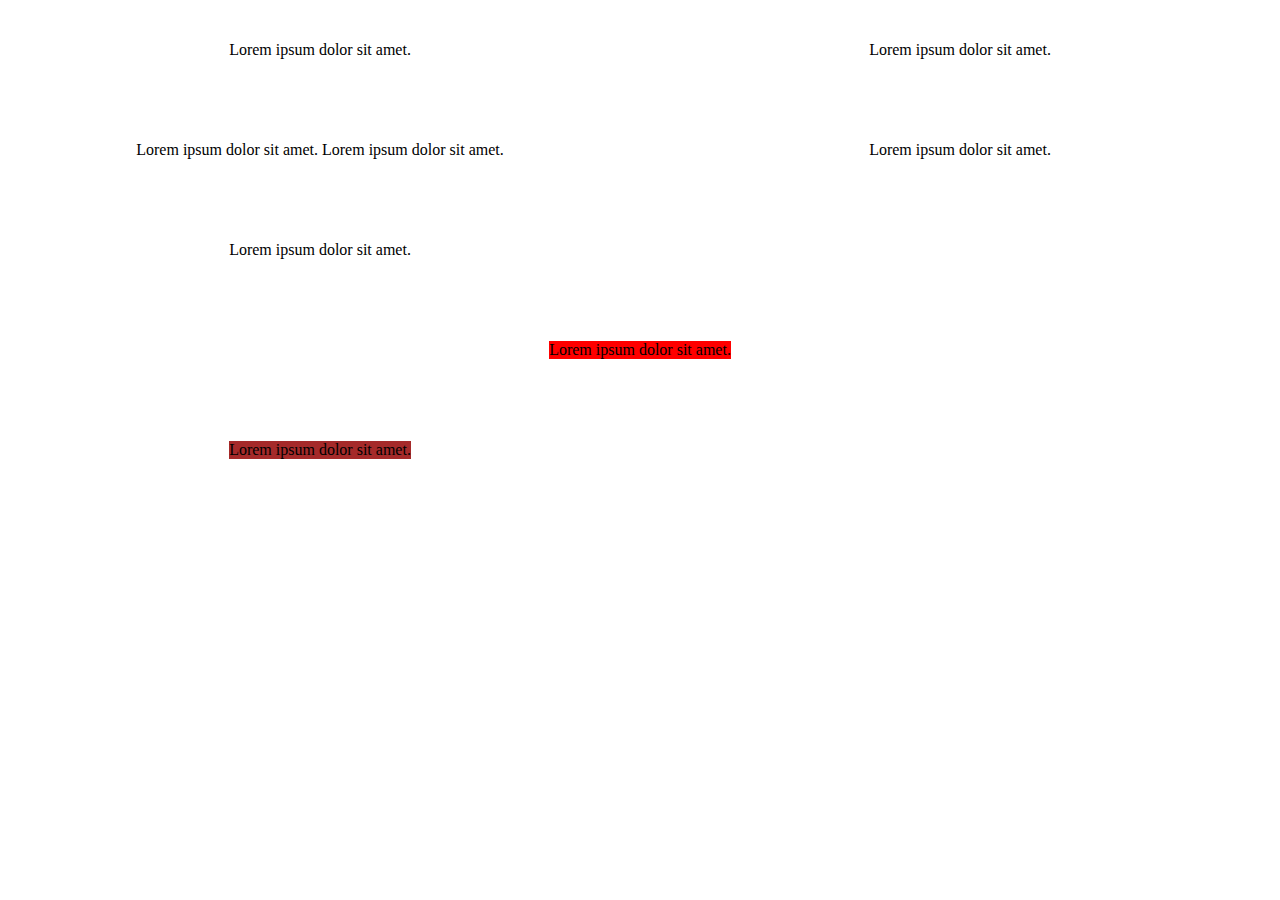
<file: index.html>
<!DOCTYPE html>
<html lang="ru">
	<head>
		<meta charset="UTF-8" />
		<meta http-equiv="X-UA-Compatible" content="IE=edge" />
		<meta name="viewport" content="width=device-width, initial-scale=1.0" />
		<title>Document</title>
		<link rel="stylesheet" href="./css/style.css" />
	</head>
	<body>
		<div class="test-grid">
			<div class="grid-item">Lorem ipsum dolor sit amet.</div>
			<div class="grid-item">Lorem ipsum dolor sit amet.</div>
			<div class="grid-item">
				Lorem ipsum dolor sit amet. Lorem ipsum dolor sit amet.
			</div>
			<div class="grid-item">Lorem ipsum dolor sit amet.</div>
			<div class="grid-item">Lorem ipsum dolor sit amet.</div>
			<div class="grid-item">Lorem ipsum dolor sit amet.</div>
			<div class="grid-item">Lorem ipsum dolor sit amet.</div>
		</div>
		<script src="js/main.js"></script>
	</body>
</html>
</file>
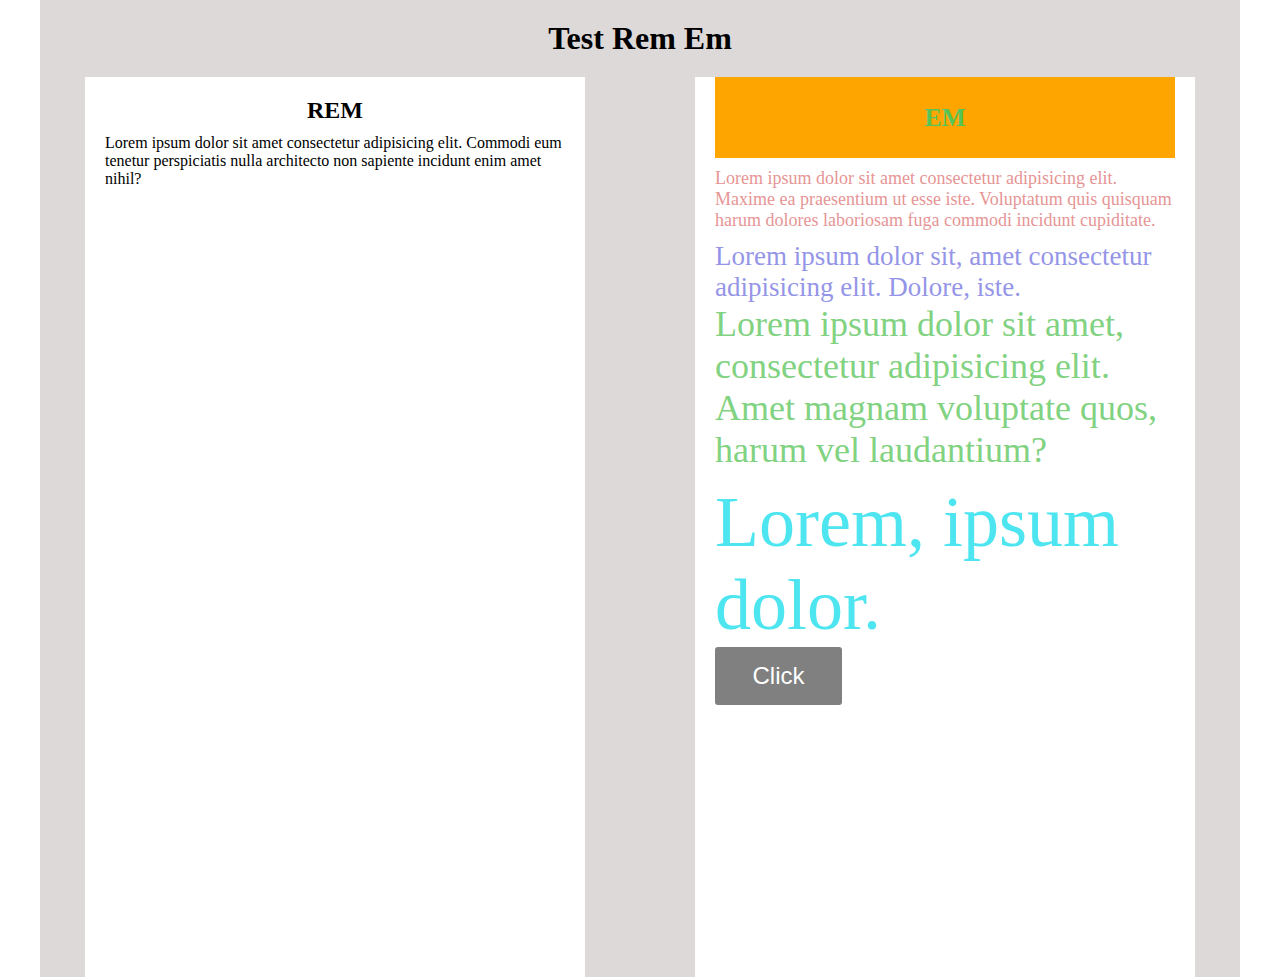
<file: page2.html>
<!DOCTYPE html>
<html lang="en">
	<head>
		<meta charset="UTF-8" />
		<meta name="viewport" content="width=device-width, initial-scale=1.0" />
		<link rel="stylesheet" href="./css/test.css" />
		<title>Document</title>
	</head>
	<body>
		<div class="container">
			<h1>Test Rem Em</h1>
			<div class="testRemEm">
				<div class="rem">
					<h2>REM</h2>
					<p>
						Lorem ipsum dolor sit amet consectetur adipisicing elit. Commodi eum
						tenetur perspiciatis nulla architecto non sapiente incidunt enim
						amet nihil?
					</p>
				</div>
				<div class="em">
					<h2>EM</h2>
					<p>
						Lorem ipsum dolor sit amet consectetur adipisicing elit. Maxime ea
						praesentium ut esse iste. Voluptatum quis quisquam harum dolores
						laboriosam fuga commodi incidunt cupiditate.
					</p>
					<p>
						Lorem ipsum dolor sit, amet consectetur adipisicing elit. Dolore,
						iste.
					</p>
					<div>
						Lorem ipsum dolor sit amet, consectetur adipisicing elit. Amet
						magnam voluptate quos, harum vel laudantium?
						<p class="textTest">Lorem, ipsum dolor.</p>
					</div>
					<button class="btn">Click</button>
				</div>
			</div>
		</div>
	</body>
</html>
</file>
<file: css/style.css>
* {
	padding: 0;
	margin: 0;
	box-sizing: border-box;
}

.test-grid {
	display: grid;
	/* grid-template: repeat(2, 1fr) / repeat(3, 300px); */
	grid-template-columns: repeat(2, 1fr);
	grid-template-rows: repeat(3, 100px);
	/* grid-auto-rows: 300px; */
	/* grid-auto-columns: auto; */
	grid-auto-flow: row;
	grid-auto-rows: 100px;
	justify-items: center;
	align-items: center;
}

.grid-item:nth-child(6) {
	grid-column: span 2;
	background-color: red;
}

.grid-item:last-child {
	background-color: brown;
}
</file>
<file: css/test.css>
* {
	margin: 0;
	padding: 0;
	box-sizing: border-box;
}

.container {
	max-width: 1200px;
	margin: 0 auto;
}

h1 {
	text-align: center;
	background-color: rgb(221, 217, 217);
	padding: 20px 0;
}

h2 {
	text-align: center;
	padding: 20px 0 10px 0;
}

.testRemEm {
	background-color: rgb(221, 217, 217);
	height: 100vh;
	/* padding: 0 20px; */
	display: flex;
	justify-content: space-around;
	gap: 20px;
}

.em,
.rem {
	width: min(500px, 50%);
	background-color: #fff;
	padding: 0 20px;
}

.em {
	font-size: 18px;
}

.em p {
	font-size: 1em;
	margin-top: 10px;
	color: rgb(230, 149, 149);
}

.em p:nth-of-type(2) {
	font-size: 1.5em;
	color: rgb(149, 149, 232);
}

.em div {
	font-size: 2em;
	color: rgb(129, 210, 129);
}

.em .textTest {
	font-size: 2em;
	color: rgb(77, 229, 239);
}

.btn {
	color: white;
	border-radius: 3px;
	font-size: clamp(13px, 2vw, 24px);
	background-color: grey;
	border: none;
	padding: 0.625em 1.563em;
}

.em h2 {
	background-color: orange;
	color: rgb(87, 196, 87);
	font-size: clamp(20px, 2vw, 27px);
	padding: 1em 0;
}
</file>
